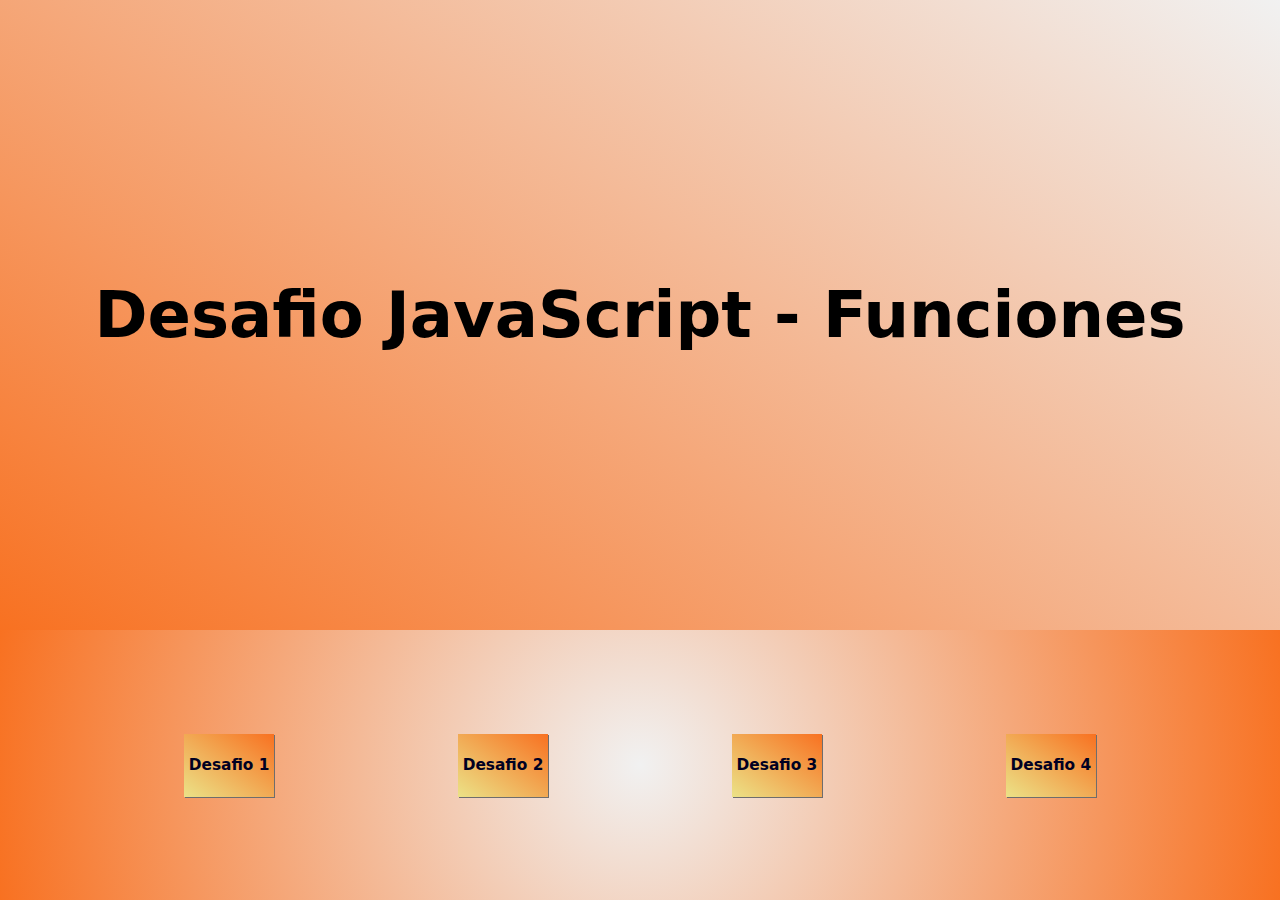
<file: index.html>
<!DOCTYPE html>
<html lang="en">
<head>
    <meta charset="UTF-8">
    <meta http-equiv="X-UA-Compatible" content="IE=edge">
    <meta name="viewport" content="width=device-width, initial-scale=1.0">
    <link rel="stylesheet" href="assets/style/index-style.css">
    <title>Desafio JavaScript - Funciones</title>
</head>
<body>
    <section class="title-section">
        <h1 class="title">Desafio JavaScript - Funciones</h1>
    </section>
    <footer class="button-footer">
        <button class="button-desafios">
            <a href="desafio-p1.html" class="link-desafio">Desafio 1</a>
        </button>
        <button class="button-desafios">
            <a href="desafio-p2.html" class="link-desafio">Desafio 2</a>
        </button>
        <button class="button-desafios">
            <a href="desafio-p3.html" class="link-desafio">Desafio 3</a>
        </button>
        <button class="button-desafios">
            <a href="desafio-p4.html" class="link-desafio">Desafio 4</a>
        </button>
    </footer>
</body>
</html>
</file>
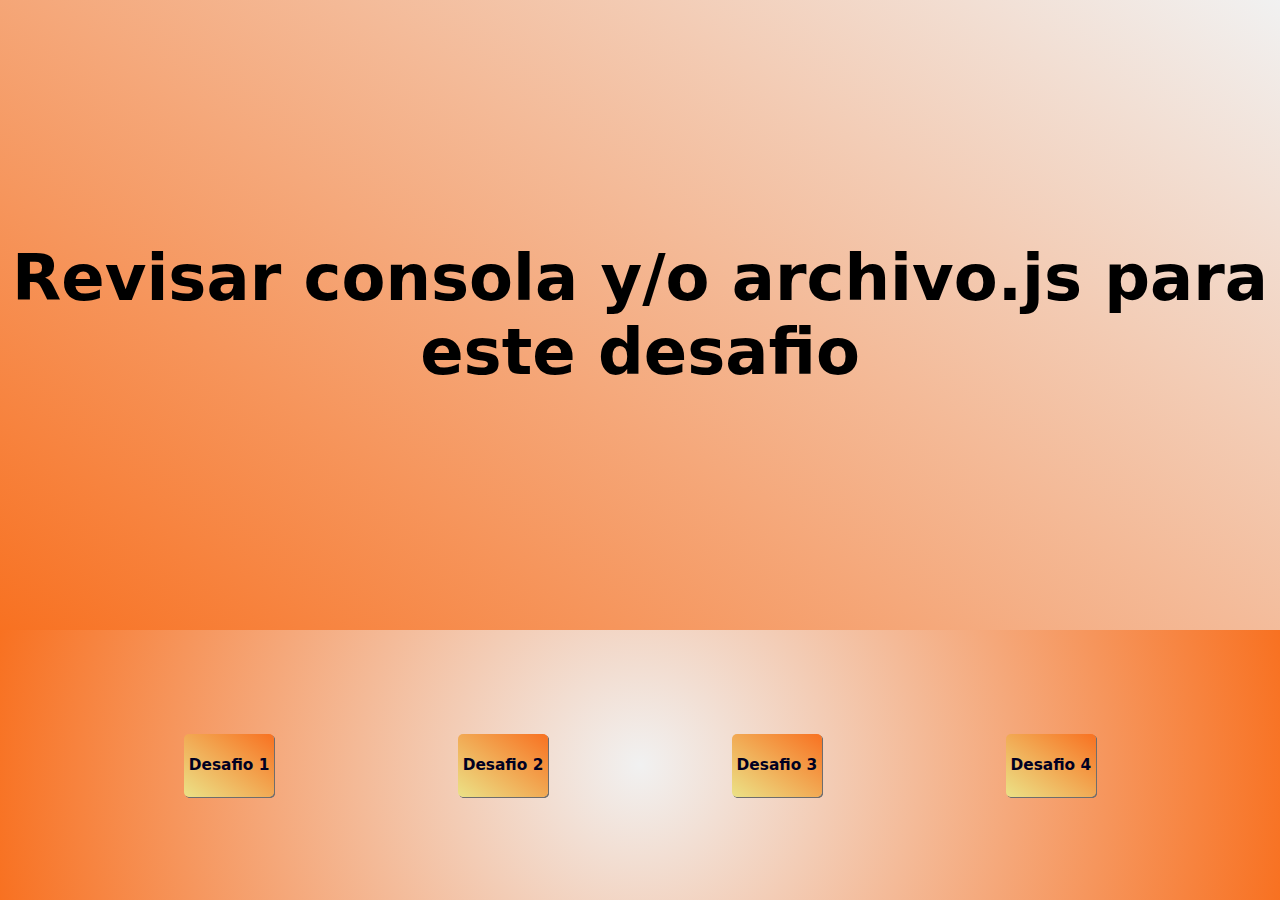
<file: desafio-p1.html>
<!DOCTYPE html>
<html lang="en">
<head>
    <meta charset="UTF-8">
    <meta http-equiv="X-UA-Compatible" content="IE=edge">
    <meta name="viewport" content="width=device-width, initial-scale=1.0">
    <link rel="stylesheet" href="assets/style/index-style.css">
    <link rel="stylesheet" href="assets/style/general.css">
    <title>Desafio Parte 1</title>
</head>
<body>
    <section class="title-section">
        <h1 class="title">Revisar consola y/o archivo.js para este desafio</h1>
    </section>
    <footer class="button-footer">
        <button class="button-desafios">
            <a href="desafio-p1.html" class="link-desafio">Desafio 1</a>
        </button>
        <button class="button-desafios">
            <a href="desafio-p2.html" class="link-desafio">Desafio 2</a>
        </button>
        <button class="button-desafios">
            <a href="desafio-p3.html" class="link-desafio">Desafio 3</a>
        </button>
        <button class="button-desafios">
            <a href="desafio-p4.html" class="link-desafio">Desafio 4</a>
        </button>
    </footer>
    
    <script src="assets/script/funcion-1.js"></script>
</body>
</html>
</file>
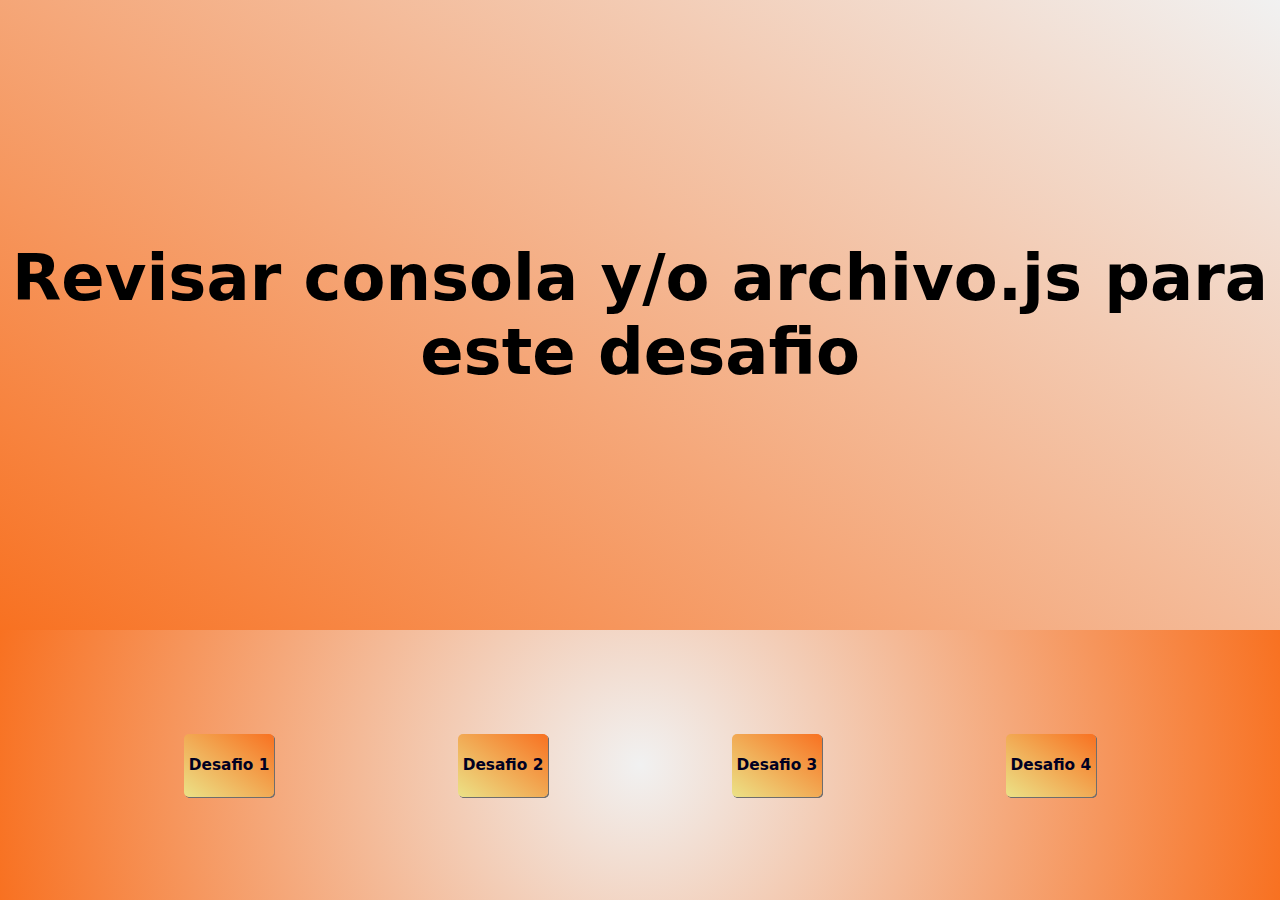
<file: desafio-p2.html>
<!DOCTYPE html>
<html lang="en">
<head>
    <meta charset="UTF-8">
    <meta http-equiv="X-UA-Compatible" content="IE=edge">
    <meta name="viewport" content="width=device-width, initial-scale=1.0">
    <link rel="stylesheet" href="assets/style/index-style.css">
    <link rel="stylesheet" href="assets/style/general.css">
    <title>Desafio Parte 2</title>
</head>
<body>
    <section class="title-section">
        <h1 class="title">Revisar consola y/o archivo.js para este desafio</h1>
    </section>
    <footer class="button-footer">
        <button class="button-desafios">
            <a href="desafio-p1.html" class="link-desafio">Desafio 1</a>
        </button>
        <button class="button-desafios">
            <a href="desafio-p2.html" class="link-desafio">Desafio 2</a>
        </button>
        <button class="button-desafios">
            <a href="desafio-p3.html" class="link-desafio">Desafio 3</a>
        </button>
        <button class="button-desafios">
            <a href="desafio-p4.html" class="link-desafio">Desafio 4</a>
        </button>
    </footer>
    <script src="assets/script/arrow-2.js"></script>
</body>
</html>
</file>
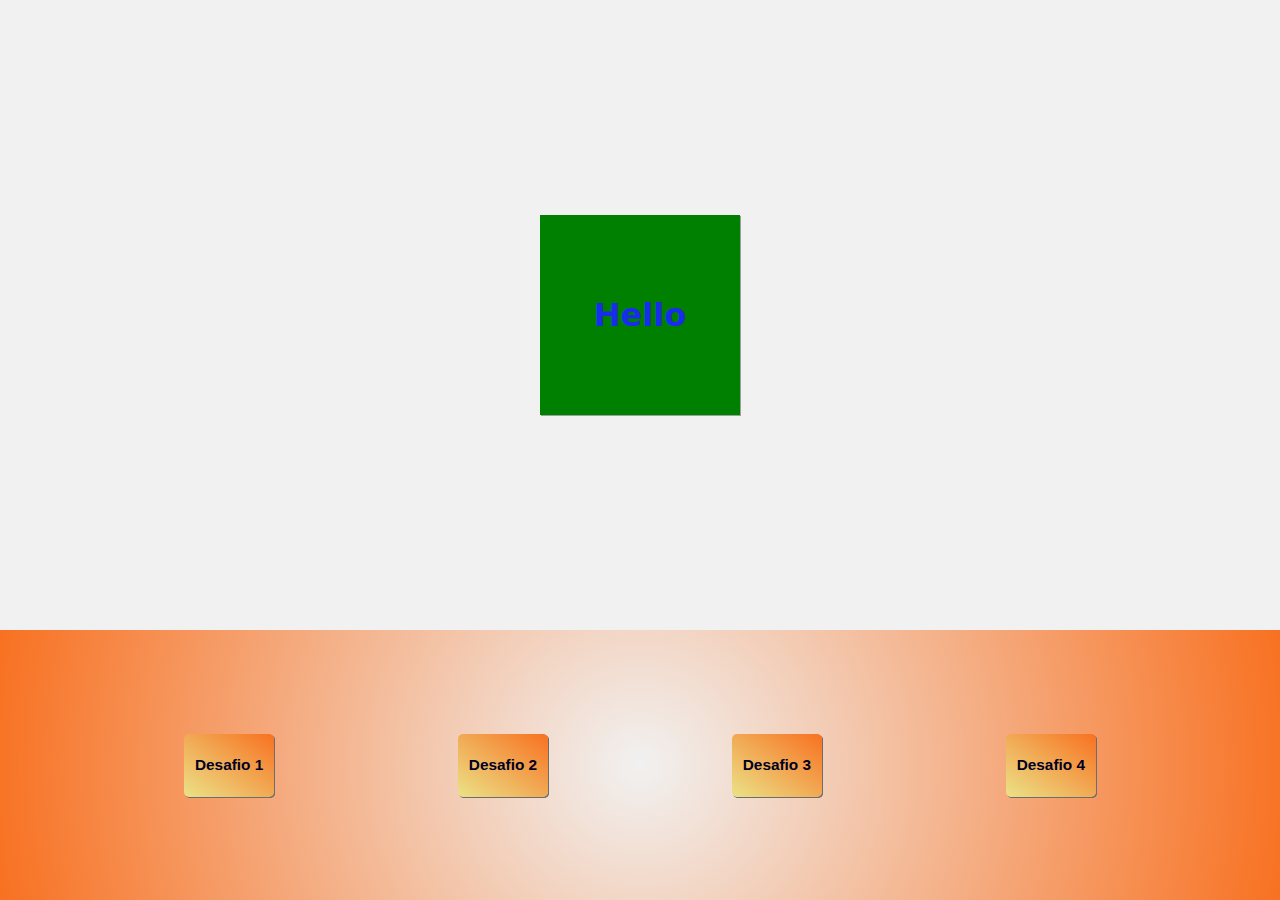
<file: desafio-p3.html>
<!DOCTYPE html>
<html lang="en">
<head>
    <meta charset="UTF-8">
    <meta http-equiv="X-UA-Compatible" content="IE=edge">
    <meta name="viewport" content="width=device-width, initial-scale=1.0">
    <link rel="stylesheet" href="assets/style/style.css">
    <link rel="stylesheet" href="assets/style/general.css">
    <title>Desafio Parte 3</title>
</head>
<body>
    <section class="boxes-section">
        <div class="boxes" id="ele-1">
            <h1 class="title">Hello</h1>
        </div>

    </section>

    <footer class="button-footer">
        <button class="button-desafios">
            <a href="desafio-p1.html" class="link-desafio">Desafio 1</a>
        </button>
        <button class="button-desafios">
            <a href="desafio-p2.html" class="link-desafio">Desafio 2</a>
        </button>
        <button class="button-desafios">
            <a href="desafio-p3.html" class="link-desafio">Desafio 3</a>
        </button>
        <button class="button-desafios">
            <a href="desafio-p4.html" class="link-desafio">Desafio 4</a>
        </button>
    </footer>
    <script src="assets/script/script-3.js"></script>
</body>
</html>
</file>
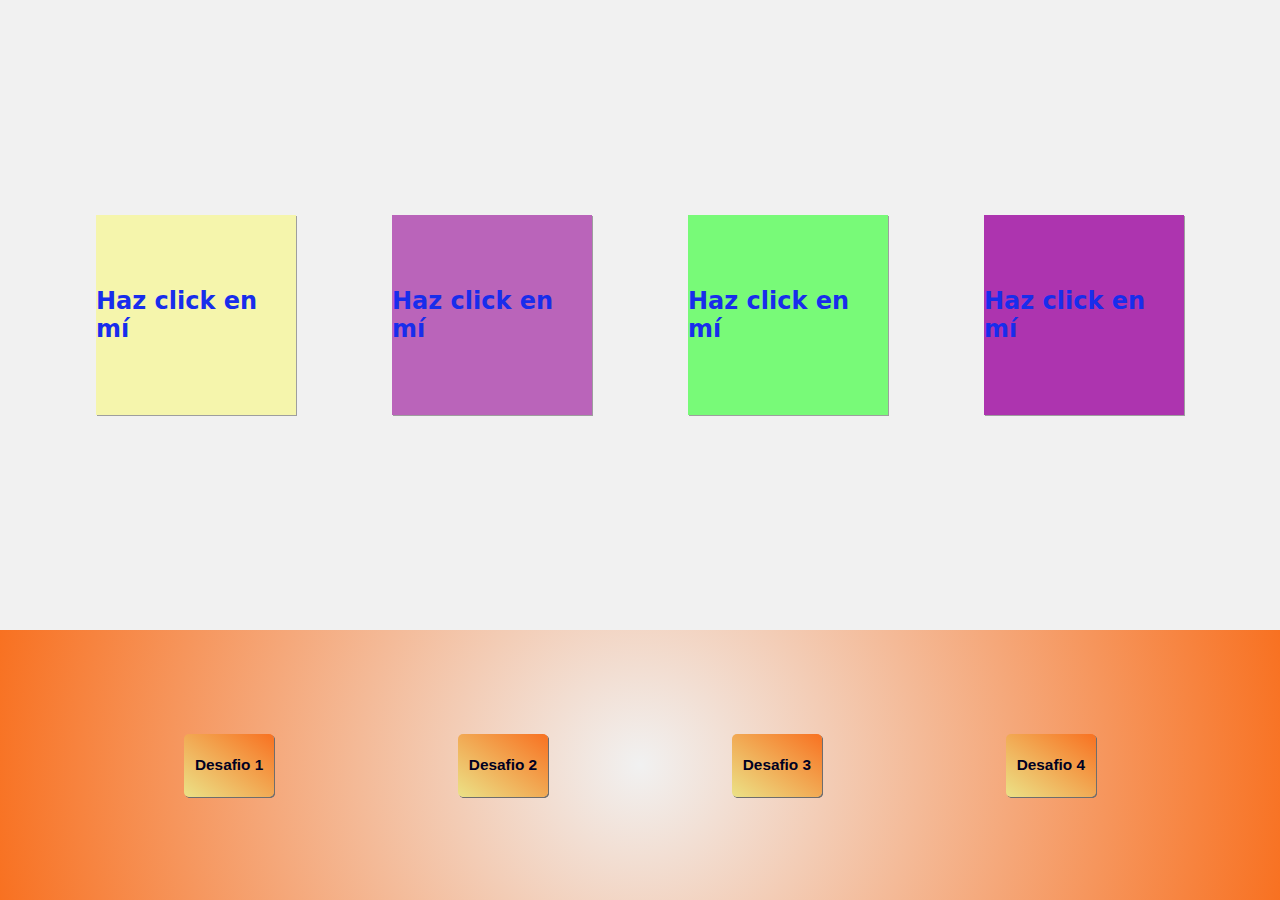
<file: desafio-p4.html>
<!DOCTYPE html>
<html lang="en">
<head>
    <meta charset="UTF-8">
    <meta http-equiv="X-UA-Compatible" content="IE=edge">
    <meta name="viewport" content="width=device-width, initial-scale=1.0">
    <link rel="stylesheet" href="assets/style/style.css">
    <link rel="stylesheet" href="assets/style/general.css">
    <title>Desafio Parte 4</title>
</head>
<body>
    <section class="boxes-section">
        <div class="boxes" id="box-1">
            <h2 class="title">Haz click en mí</h2></div>
        <div class="boxes" id="box-2">
            <h2 class="title">Haz click en mí</h2></div>
        <div class="boxes" id="box-3">
            <h2 class="title">Haz click en mí</h2></div>
        <div class="boxes" id="box-4">
            <h2 class="title">Haz click en mí</h2></div>
    </section>
    <footer class="button-footer">
        <button class="button-desafios">
            <a href="desafio-p1.html" class="link-desafio">Desafio 1</a>
        </button>
        <button class="button-desafios">
            <a href="desafio-p2.html" class="link-desafio">Desafio 2</a>
        </button>
        <button class="button-desafios">
            <a href="desafio-p3.html" class="link-desafio">Desafio 3</a>
        </button>
        <button class="button-desafios">
            <a href="desafio-p4.html" class="link-desafio">Desafio 4</a>
        </button>
    </footer>
    <script src="assets/script/script-4.js"></script>
</body>
</html>
</file>
<file: assets/style/index-style.css>
* {
    margin: 0;
    padding: 0;
    font-family: system-ui, -apple-system, BlinkMacSystemFont, 'Segoe UI', Roboto, Oxygen, Ubuntu, Cantarell, 'Open Sans', 'Helvetica Neue', sans-serif;
}
  

.title-section {
    width: 100vw;
    height: 70vh;
    background: linear-gradient(35deg,#f87121,#f1f1f1);
    display: flex;
    justify-content: center;
    align-items: center;
}

.title {
    font-size: 5vw;
    text-align: center;
}

.button-footer {
    width: 100vw;
    height: 30vh;
    background: radial-gradient(circle,#f1f1f1, #f87121);
    display: flex;
    justify-content: space-evenly;
    align-items: center;
}

.button-desafios {
    width: 7vw;
    height: 7vh;
    background: linear-gradient(35deg,#ebe287,#f87121);
    border: none;
    box-shadow: 1px 1px #6e6d6d, 1px 1px #6e6d6d;
}

.link-desafio {
    text-decoration: none;
    font-size: 1.2vw;
    font-weight: 700;
    color: #002;
}
</file>
<file: assets/style/general.css>
* {
    margin: 0;
    padding: 0;
}

.boxes-section {
    width: 100vw;
    height: 70vh;
}

.button-footer {
    width: 100vw;
    height: 30vh;
    background: radial-gradient(circle,#f1f1f1, #f87121);
    display: flex;
    justify-content: space-evenly;
    align-items: center;
}

.button-desafios {
    width: 7vw;
    height: 7vh;
    background: linear-gradient(35deg,#ebe287,#f87121);
    border: none;
    box-shadow: 1px 1px #6e6d6d, 1px 1px #6e6d6d;
    border-radius: 5px;
}

.link-desafio {
    text-decoration: none;
    font-size: 1.2vw;
    font-weight: 700;
    color: #002;
}
</file>
<file: assets/style/style.css>
.boxes-section {
    display: flex;
    flex: row;
    justify-content: space-evenly;
    align-items: center;
    background-color: #f1f1f1;
}
 #box-1 {
    background-color: #f5f5ac;
 }

 #box-2 {
    background-color: #ba64ba;
 }

 #box-3 {
    background-color: #78fa78;
 }

 #box-4 {
    background-color: #ad34af;
 }

.title {
   font-family: system-ui, -apple-system, BlinkMacSystemFont, 'Segoe UI', Roboto, Oxygen, Ubuntu, Cantarell, 'Open Sans', 'Helvetica Neue', sans-serif;
   color: #182dec;
}
.boxes {
   width: 200px;
   height: 200px;
   background-color: aliceblue;
   display: flex;
   justify-content: center;
   align-items: center;
   box-shadow: 1px 1px rgba(44, 43, 43, 0.418);
    
}
</file>
